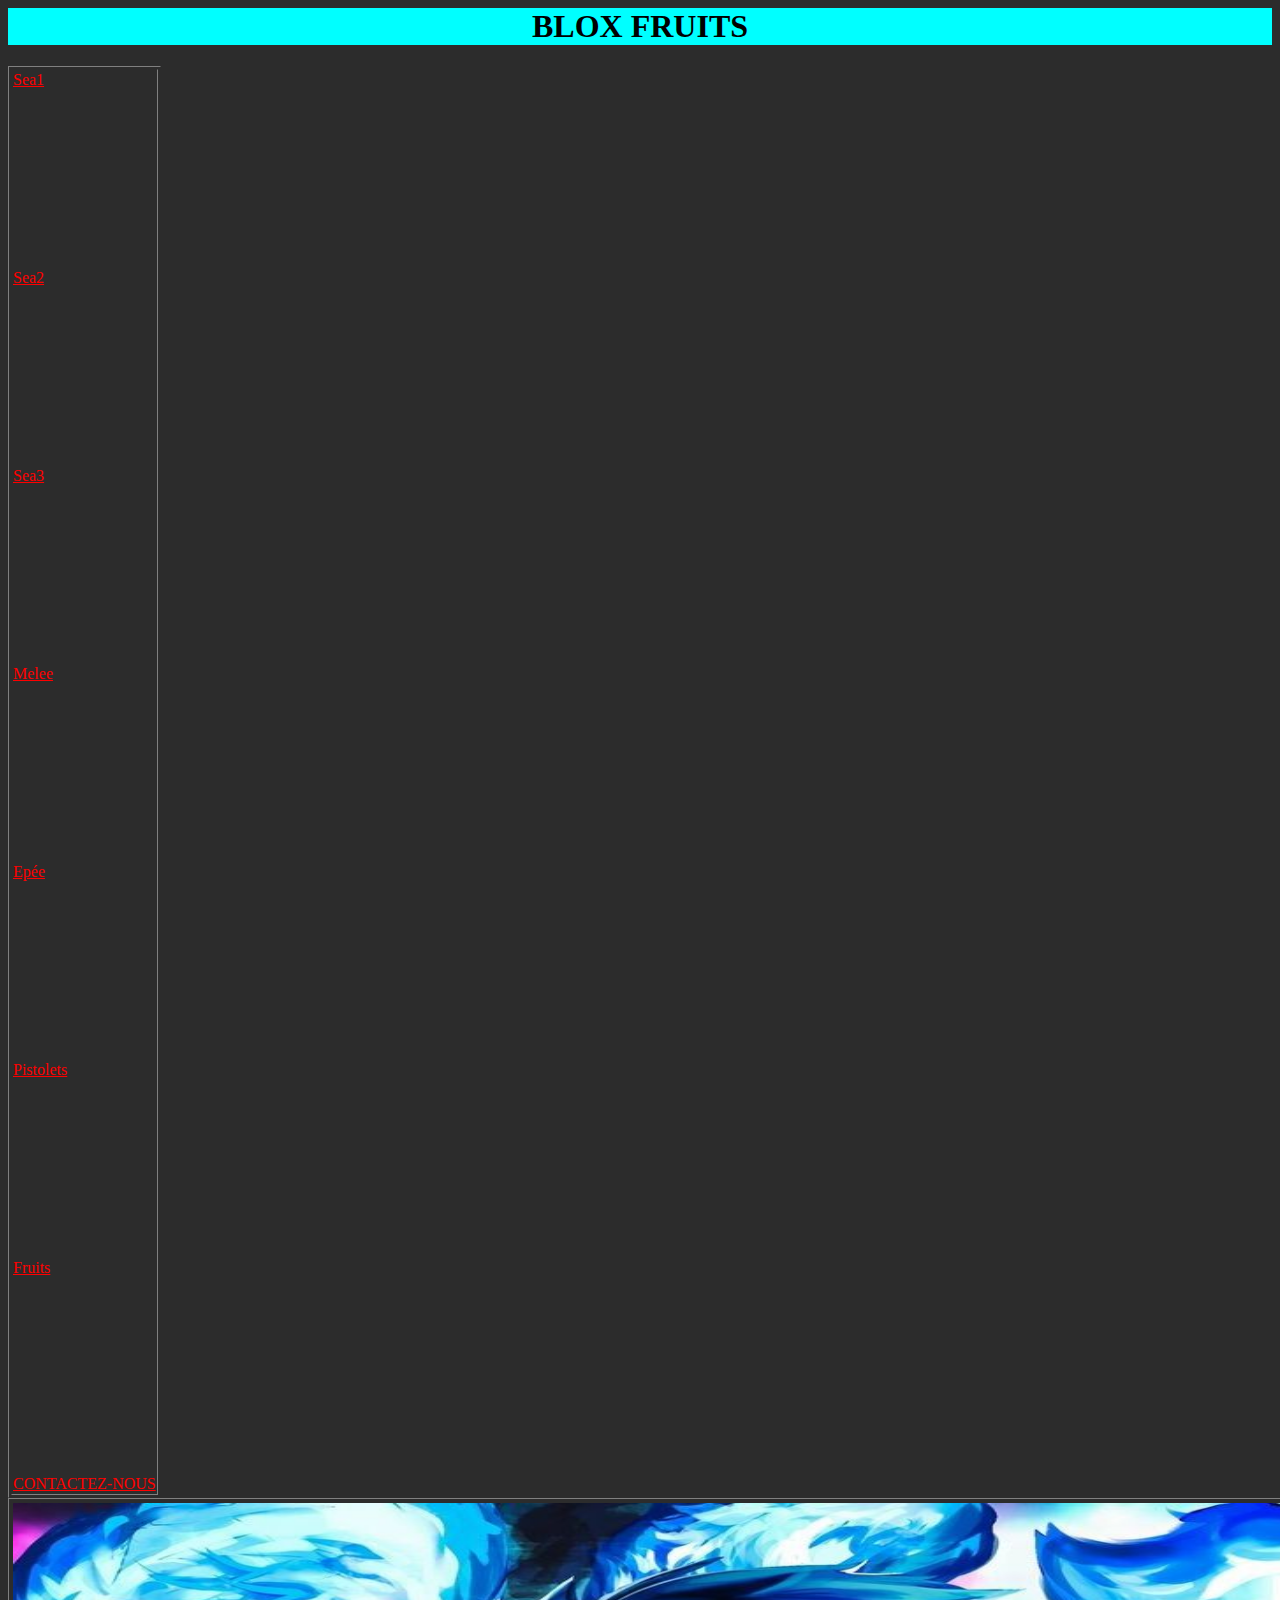
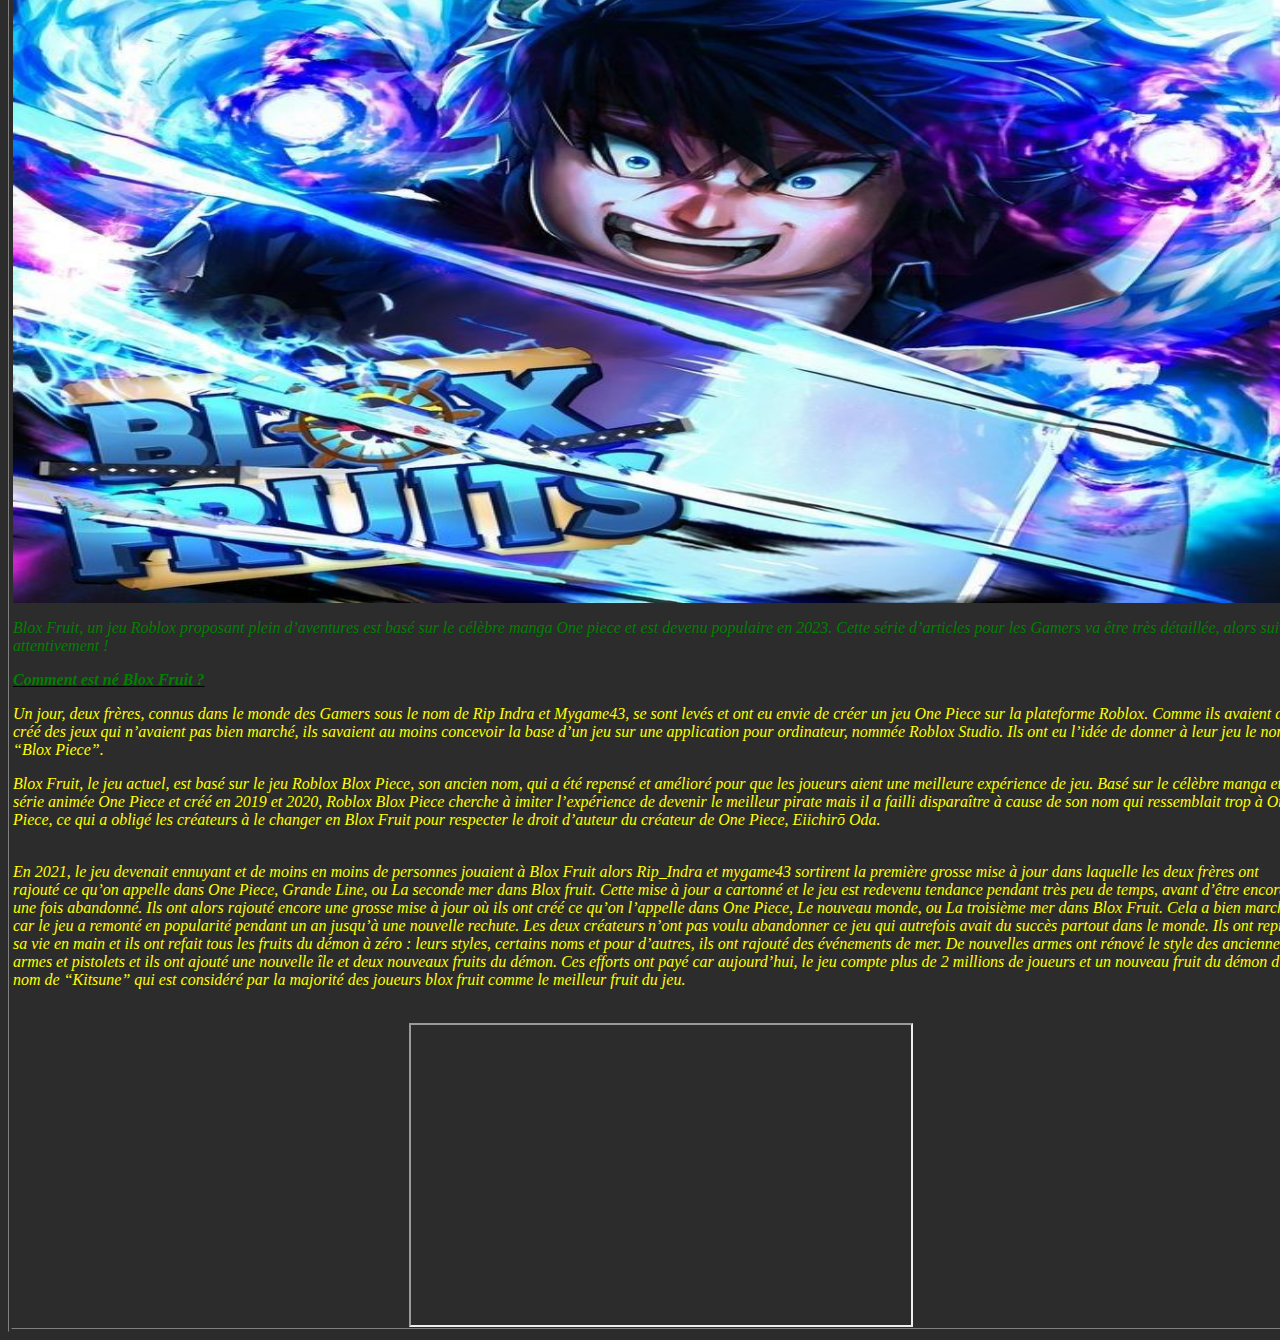
<file: Web-NSI/index.html>
<html>
<body bgcolor=2c2c2c>
<h1><center>BLOX FRUITS</center></h1>

<head>
    <meta charset="utf-8">
    <title>Ma page</title>
    <link href="style.css" rel="stylesheet">
</head>
<head>
    <meta charset="utf-8">
    <title>Ma page</title>
    <link href="style.css3" rel="stylesheet">
</head>

<head>
    <title>Table with Images</title>
    <style>
        table {
            margin: auto;
        }
    </style>
</head>

</body>
<body>
    <table border="1" align="left">
        <tr>
          <td style="width:0%";><a href="page1.html" style="color:#FF0000;">Sea1</a><br><br><br><br><br><br><br><br><br><br><br>
<a href="page2.html" style="color:#FF0000;">Sea2</a><br><br><br><br><br><br><br><br><br><br><br>
<a href="page3.html" style="color:#FF0000;">Sea3</a><br><br><br><br><br><br><br><br><br><br><br>
<a href="page4.html" style="color:#FF0000;">Melee</a><br><br><br><br><br><br><br><br><br><br><br>
<a href="page5.html" style="color:#FF0000;">Epée</a><br><br><br><br><br><br><br><br><br><br><br>
<a href="page6.html" style="color:#FF0000;">Pistolets</a><br><br><br><br><br><br><br><br><br><br><br>
<a href="page7.html" style="color:#FF0000;">Fruits</a><br><br><br><br><br><br><br><br><br><br><br><br>
<a href="contact.html" style="color:#FF0000;">CONTACTEZ-NOUS</a>

          
</table>
</body>
<body>
<table border="1">
        <tr>
       <td><img src="noir.jpg" alt="Image" style="width:1295px;height:700px;">

<head>


<p><h>
Blox Fruit, un jeu Roblox proposant plein d’aventures est basé sur le célèbre manga One piece et est devenu populaire en 2023. Cette série d’articles pour les Gamers va être très détaillée, alors suivez attentivement !
</p>
<p><u><b><h>

Comment est né Blox Fruit ?
</p></u></b></h></h>
<p><o>
Un jour, deux frères, connus dans le monde des Gamers sous le nom de Rip Indra et Mygame43, se sont levés et ont eu envie de créer un jeu One Piece sur la plateforme Roblox. Comme ils avaient déjà créé des jeux qui n’avaient pas bien marché, ils savaient au moins concevoir la base d’un jeu sur une application pour ordinateur, nommée Roblox Studio. Ils ont eu l’idée de donner à leur jeu le nom “Blox Piece”.
</p></o>
<p><o>
Blox Fruit, le jeu actuel, est basé sur le jeu Roblox Blox Piece, son ancien nom, qui a été repensé et amélioré pour que les joueurs aient une meilleure expérience de jeu. Basé sur le célèbre manga et la série animée One Piece et créé en 2019 et 2020, Roblox Blox Piece cherche à imiter l’expérience de devenir le meilleur pirate mais il a failli disparaître à cause de son nom qui ressemblait trop à One Piece, ce qui a obligé les créateurs à le changer en Blox Fruit pour respecter le droit d’auteur du créateur de One Piece, Eiichirō Oda. <br><br>
</o></p>
<p><o>
En 2021, le jeu devenait ennuyant et de moins en moins de personnes jouaient à Blox Fruit alors Rip_Indra et mygame43 sortirent la première grosse mise à jour dans laquelle les deux frères ont rajouté ce qu’on appelle dans One Piece, Grande Line, ou La seconde mer dans Blox fruit. Cette mise à jour a cartonné et le jeu est redevenu tendance pendant très peu de temps, avant d’être encore une fois  abandonné. Ils ont alors rajouté encore une grosse mise à jour où ils ont créé ce qu’on l’appelle dans One Piece, Le nouveau monde, ou La troisième mer dans Blox Fruit. Cela a bien marché car le jeu a remonté en popularité pendant un an jusqu’à une nouvelle rechute. Les deux créateurs n’ont pas voulu abandonner ce jeu qui autrefois avait du succès partout dans le monde. Ils ont repris sa vie en main et ils ont refait tous les fruits du démon à zéro : leurs styles, certains noms et pour d’autres, ils ont rajouté des événements de mer. De nouvelles armes ont rénové le style des anciennes armes et pistolets et ils ont ajouté une nouvelle île et deux nouveaux fruits du démon. Ces efforts ont payé car aujourd’hui, le jeu compte plus de 2 millions de joueurs et un nouveau fruit du démon du nom de “Kitsune” qui est considéré par la majorité des joueurs blox fruit comme le meilleur fruit du jeu. <br><br>
</p></o>

<center><iframe src="https://www.youtube.com/embed/E_HLJBQU4Go?autoplay=1&mute=1" width="500" height="300"</iframe></center>
</file>
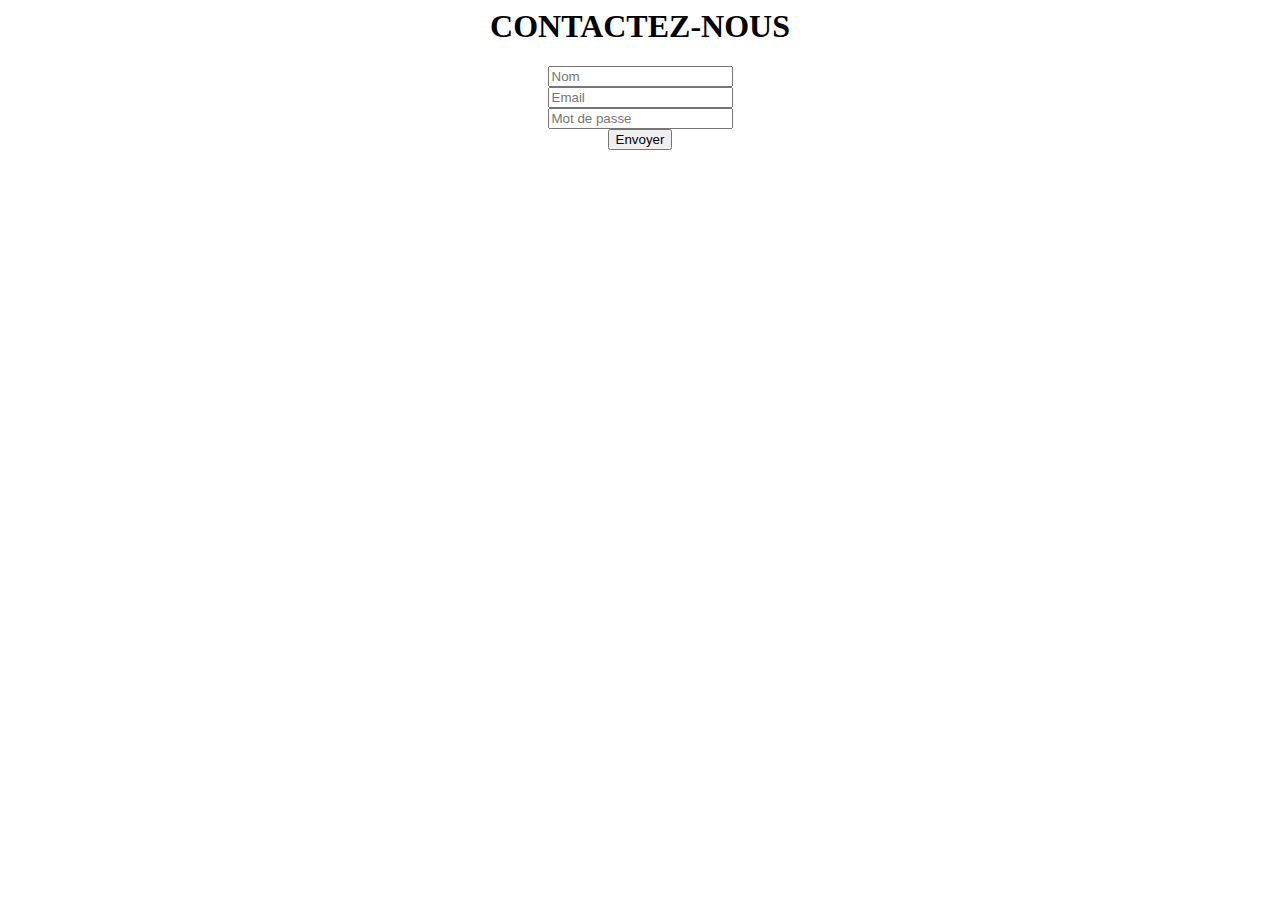
<file: Web-NSI/contact le mien.html>
<html>
<head>
	<body>


	<center><h1>CONTACTEZ-NOUS</h1></center>

<form id="formulaire" >
	<center><input type="text" name="nom" placeholder="Nom" id="nom"><br></center>
<center><input type="email" name="email" placeholder="Email" id="email"><br></center>
	<center><input type="password" name="mdp" placeholder="Mot de passe"id="mdp"><br></center>
	<center><input type="submit" value="Envoyer"></center>
</form>
<script src="app.js"></script>
</body>
</html>
<p style="color: red;" id="erreur"></p>
</file>
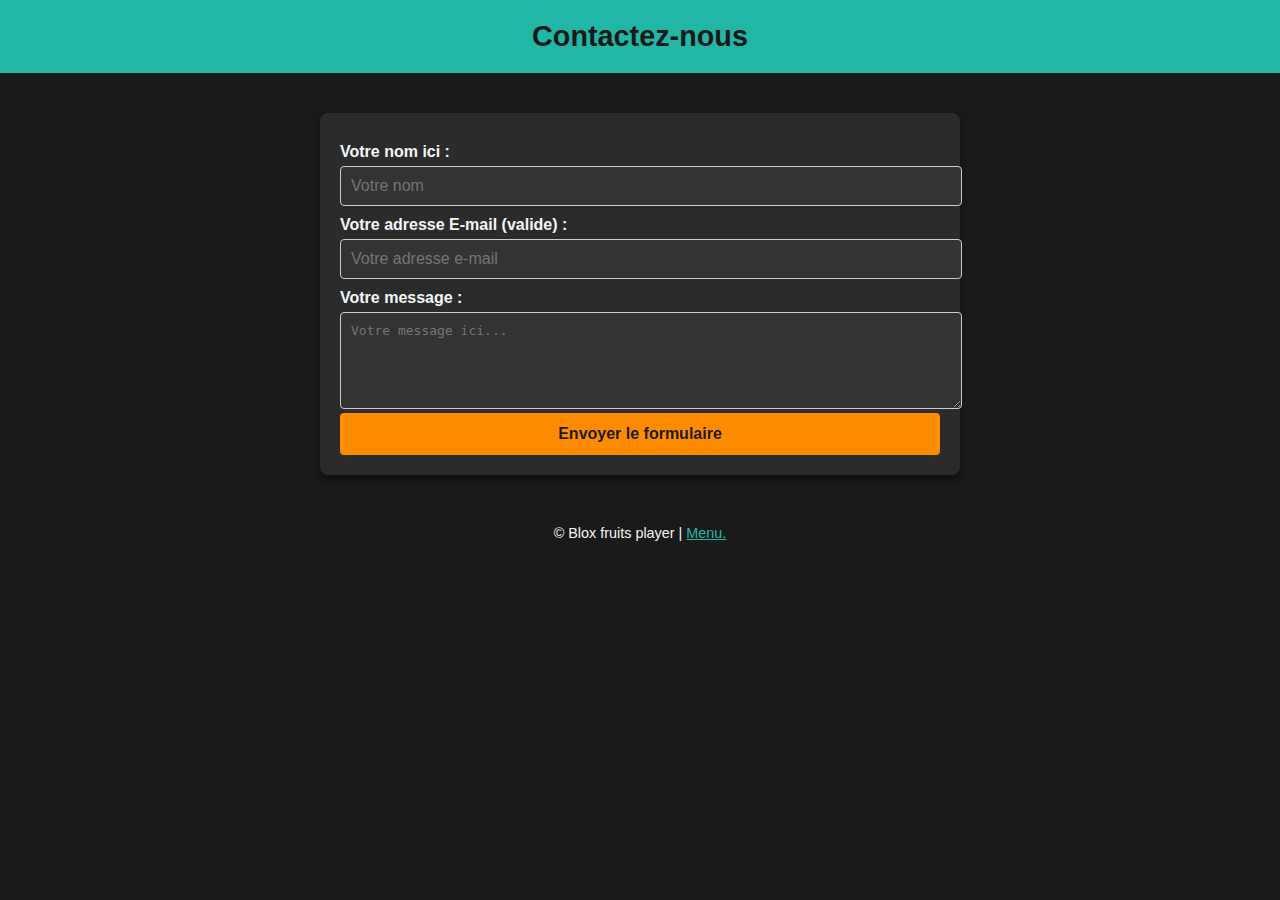
<file: Web-NSI/contact.html>
<!DOCTYPE html>
<html lang="fr">
<head>
    <meta charset="UTF-8">
    <meta name="viewport" content="width=device-width, initial-scale=1.0">
    <title>Nous Contacter</title>
    <style>
        body {
            font-family: Arial, sans-serif;
            background-color: #1a1a1a;
            color: #f5f5f5;
            margin: 0;
            padding: 0;
            animation: fadeIn 1.5s ease-in-out;
        }

        @keyframes fadeIn {
            from {
                opacity: 0;
            }
            to {
                opacity: 1;
            }
        }

        header {
            background-color: #21b6a6;
            padding: 20px;
            text-align: center;
            font-size: 1.8em;
            font-weight: bold;
            color: #1a1a1a;
            animation: slideInDown 1s ease-out;
        }

        @keyframes slideInDown {
            from {
                transform: translateY(-100%);
                opacity: 0;
            }
            to {
                transform: translateY(0);
                opacity: 1;
            }
        }

        .content {
            padding: 20px;
            max-width: 600px;
            margin: 40px auto;
            background-color: #2b2b2b;
            border-radius: 8px;
            box-shadow: 0 4px 8px rgba(0, 0, 0, 0.5);
            animation: zoomIn 1s ease-out;
        }

        @keyframes zoomIn {
            from {
                transform: scale(0.8);
                opacity: 0;
            }
            to {
                transform: scale(1);
                opacity: 1;
            }
        }

        h1 {
            color: #21b6a6;
        }

        label {
            display: block;
            margin: 10px 0 5px;
            font-weight: bold;
        }

        input, textarea {
            width: 100%;
            padding: 10px;
            border-radius: 4px;
            border: 1px solid #ccc;
            background-color: #333;
            color: #21b6a6;
            font-size: 1em;
            transition: border-color 0.3s, box-shadow 0.3s;
        }

        input:focus, textarea:focus {
            border-color: #ff8c00;
            outline: none;
            box-shadow: 0 0 10px rgba(255, 140, 0, 0.8);
        }

        button {
            width: 100%;
            padding: 12px;
            font-size: 1em;
            background-color: #ff8c00;
            color: #1a1a1a;
            border: none;
            border-radius: 4px;
            cursor: pointer;
            font-weight: bold;
            transition: background-color 0.3s, transform 0.2s;
        }

        button:hover {
            background-color: #ffffff;
            transform: scale(1.05);
        }

        .error-message {
            color: #ff4d4d;
            font-size: 0.9em;
            margin-top: 5px;
            animation: shake 0.5s ease-out;
        }

        @keyframes shake {
            0%, 100% {
                transform: translateX(0);
            }
            25% {
                transform: translateX(-5px);
            }
            50% {
                transform: translateX(5px);
            }
            75% {
                transform: translateX(-5px);
            }
        }

        footer {
            background-color: #1a1a1a;
            text-align: center;
            padding: 10px;
            font-size: 0.9em;
            color: #f5f5f5;
            animation: fadeIn 2s ease-in;
        }
    </style>
</head>
<body>
    <header>Contactez-nous</header>
    <div class="content">
        <form action="traitement.php" method="post" id="contactForm">
            <label for="username"> Votre nom ici :</label>
            <input type="text" id="username" name="username" placeholder="Votre nom"/>
            <span id="nerror" class="error-message"></span>

            <label for="mail"> Votre adresse E-mail (valide) :</label>
            <input type="email" id="mail" name="mail" placeholder="Votre adresse e-mail"/>
            <span id="error" class="error-message"></span>

            <label for="msg"> Votre message :</label>
            <textarea id="msg" name="msg" rows="5" placeholder="Votre message ici..."></textarea>
            <span id="terror" class="error-message"></span>

            <button type="submit">Envoyer le formulaire</button>
        </form>
    </div>

    <footer>
        &copy; Blox fruits player | <a href="index.html" style="color: #21b6a6;">Menu.</a>
    </footer>

    <script type="text/javascript">
        document.getElementById('contactForm').addEventListener('submit', function(e) {
            let valid = true;
            const username = document.getElementById('username');
            const email = document.getElementById('mail');
            const message = document.getElementById('msg');
            const nameError = document.getElementById('nerror');
            const emailError = document.getElementById('error');
            const msgError = document.getElementById('terror');
            const nameRegex = /^[a-zA-Z-\s]+$/;

            // Validation du nom
            if (username.value.trim() === "") {
                nameError.textContent = "Veuillez entrer votre nom.";
                valid = false;
            } else if (!nameRegex.test(username.value)) {
                nameError.textContent = "Le nom doit comporter uniquement des lettres et des tirets. Ex: Jean-Tabarnak";
                valid = false;
            } else {
                nameError.textContent = "";
            }

            // Validation de l'e-mail
            if (email.value.trim() === "") {
                emailError.textContent = "Veuillez entrer une adresse mail.";
                valid = false;
            } else {
                emailError.textContent = "";
            }

            // Validation du message
            if (message.value.trim() === "") {
                msgError.textContent = "Veuillez écrire un message.";
                valid = false;
            } else {
                msgError.textContent = "";
            }

            // Empêcher l'envoi si le formulaire n'est pas valide
            if (!valid) e.preventDefault();
        });
    </script>
</body>
</html>
</file>
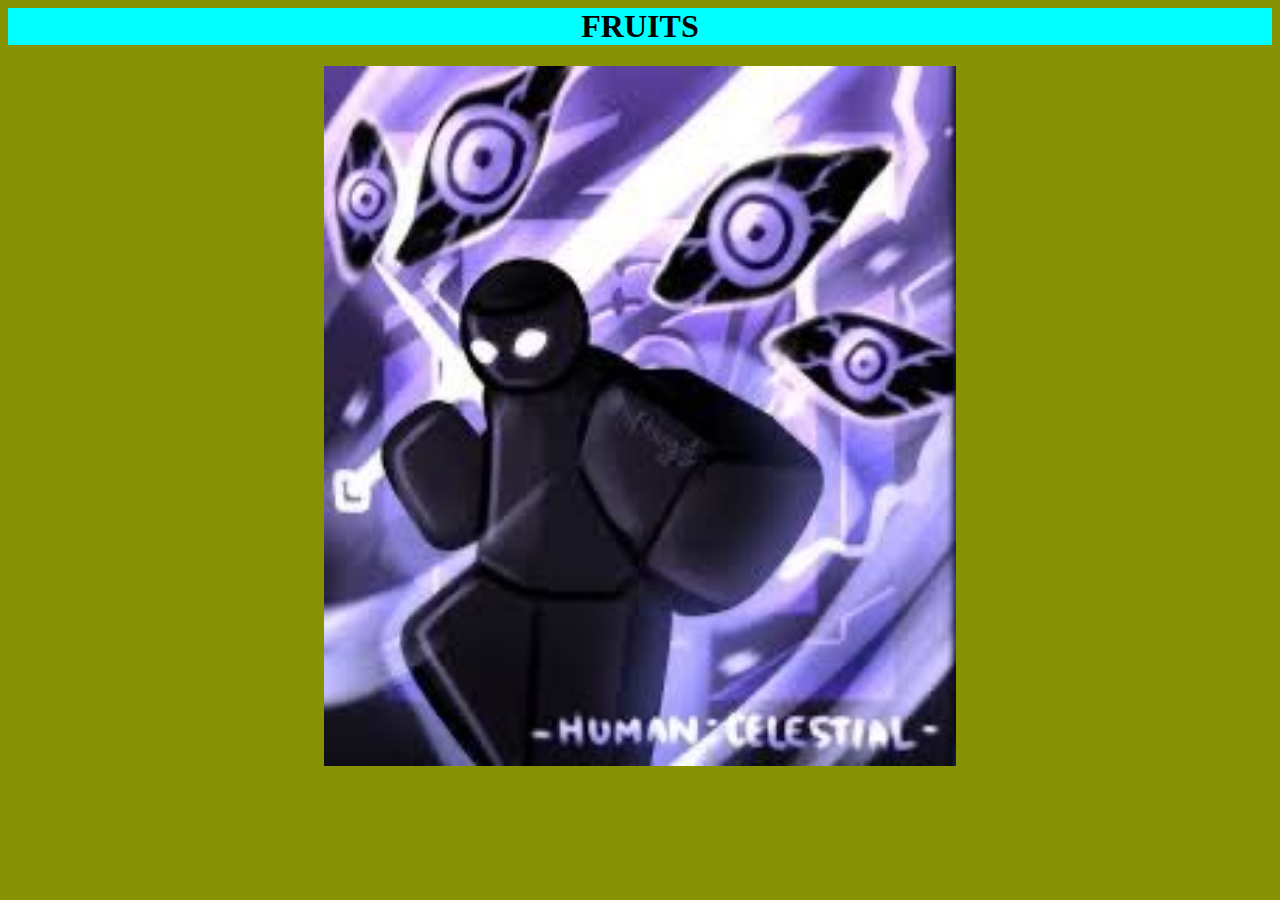
<file: Web-NSI/page7.html>
<html>
<body bgcolor="879203">
<h1><center>FRUITS</center></h1>
<h2><center><img src="fleur.jpg"alt="Image" style="width:50%;height:700px;"></h2></center>
<head>
    <meta charset="utf-8">
    <title>Ma page</title>
    <link href="style.css" rel="stylesheet">
</head>
</file>
<file: Web-NSI/style.css>
h1
{
      text-align: center;
      background-color: cyan;

}
h
{
      font-family: Verdana;
      font-style: italic;
      color: green;
}
</file>
